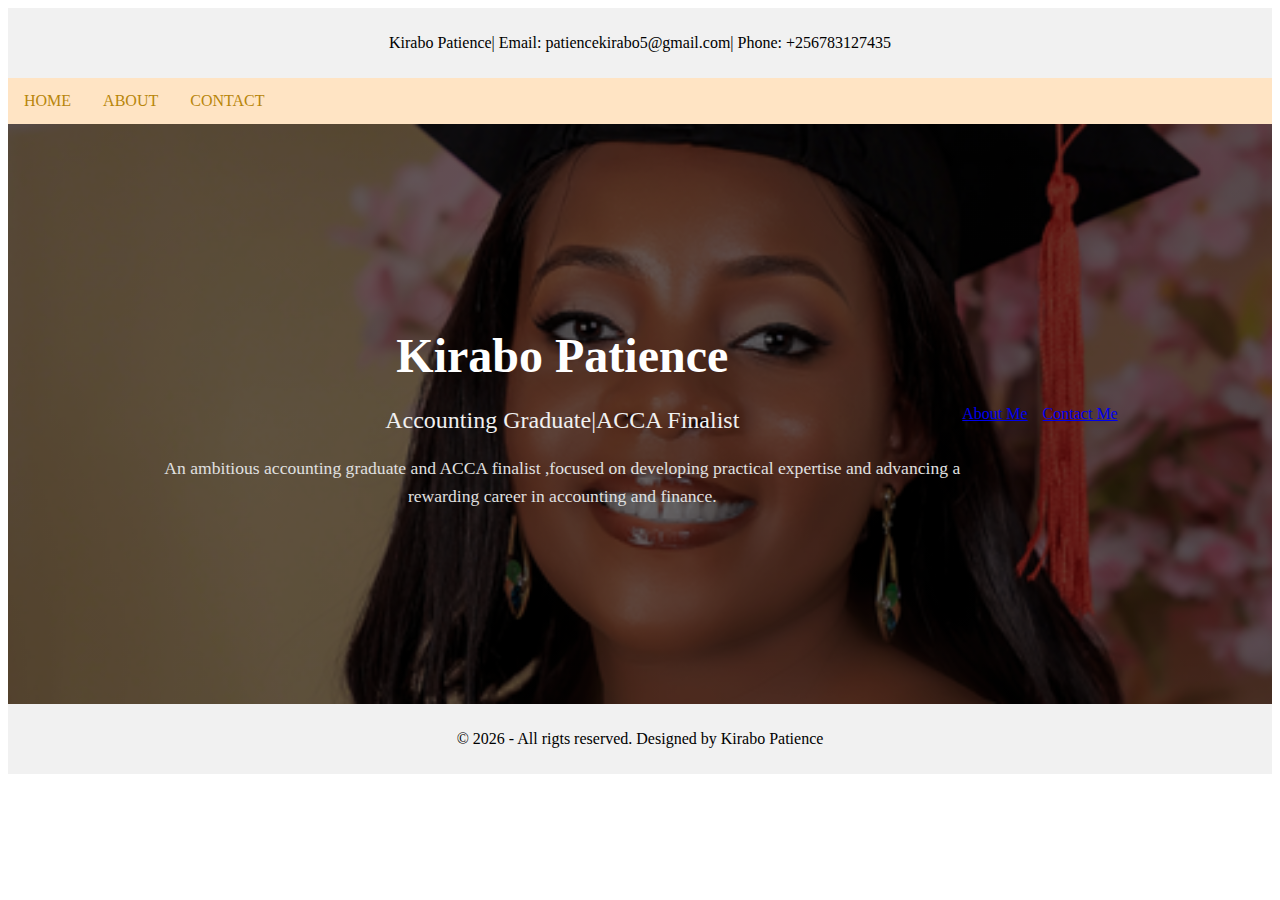
<file: index.html>
<!DOCTYPE html>
<html lang="en">
<head>
    <meta charset="UTF-8">
    <meta http-equiv="X-UA-Compatible" content="IE=edge">
    <meta name="viewport" content="width=device-width, initial-scale=1.0">
    <title>Home</title>
    <link rel="stylesheet"  href="style.css">
</head>
<body>
    <header>
        <p>Kirabo Patience| Email: patiencekirabo5@gmail.com| Phone: +256783127435</p>
    </header>

        <nav>
            <a href="index.html">HOME</a>
            <a href="About.html">ABOUT</a>
            <a href="contact.html">CONTACT</a>
        </nav>
        <section class="hero">
            <div class="hero-content">
                <h2>Kirabo Patience</h2>
                <h3>Accounting Graduate|ACCA Finalist</h3>
                <p>An ambitious accounting graduate and ACCA finalist ,focused on developing practical expertise and advancing a rewarding career in accounting and finance.</p>

            </div>
            <div class="hero-buttons">
                <a href="About.html" class="button-primary">About Me</a>
                <a href="contact.html" class="button-secondary">Contact Me</a>

            </div>
        </section>
        <footer>
            <p> &copy; 2026 - All rigts reserved. Designed by Kirabo Patience</p>
        </footer>
    
</body>
</html>
</file>
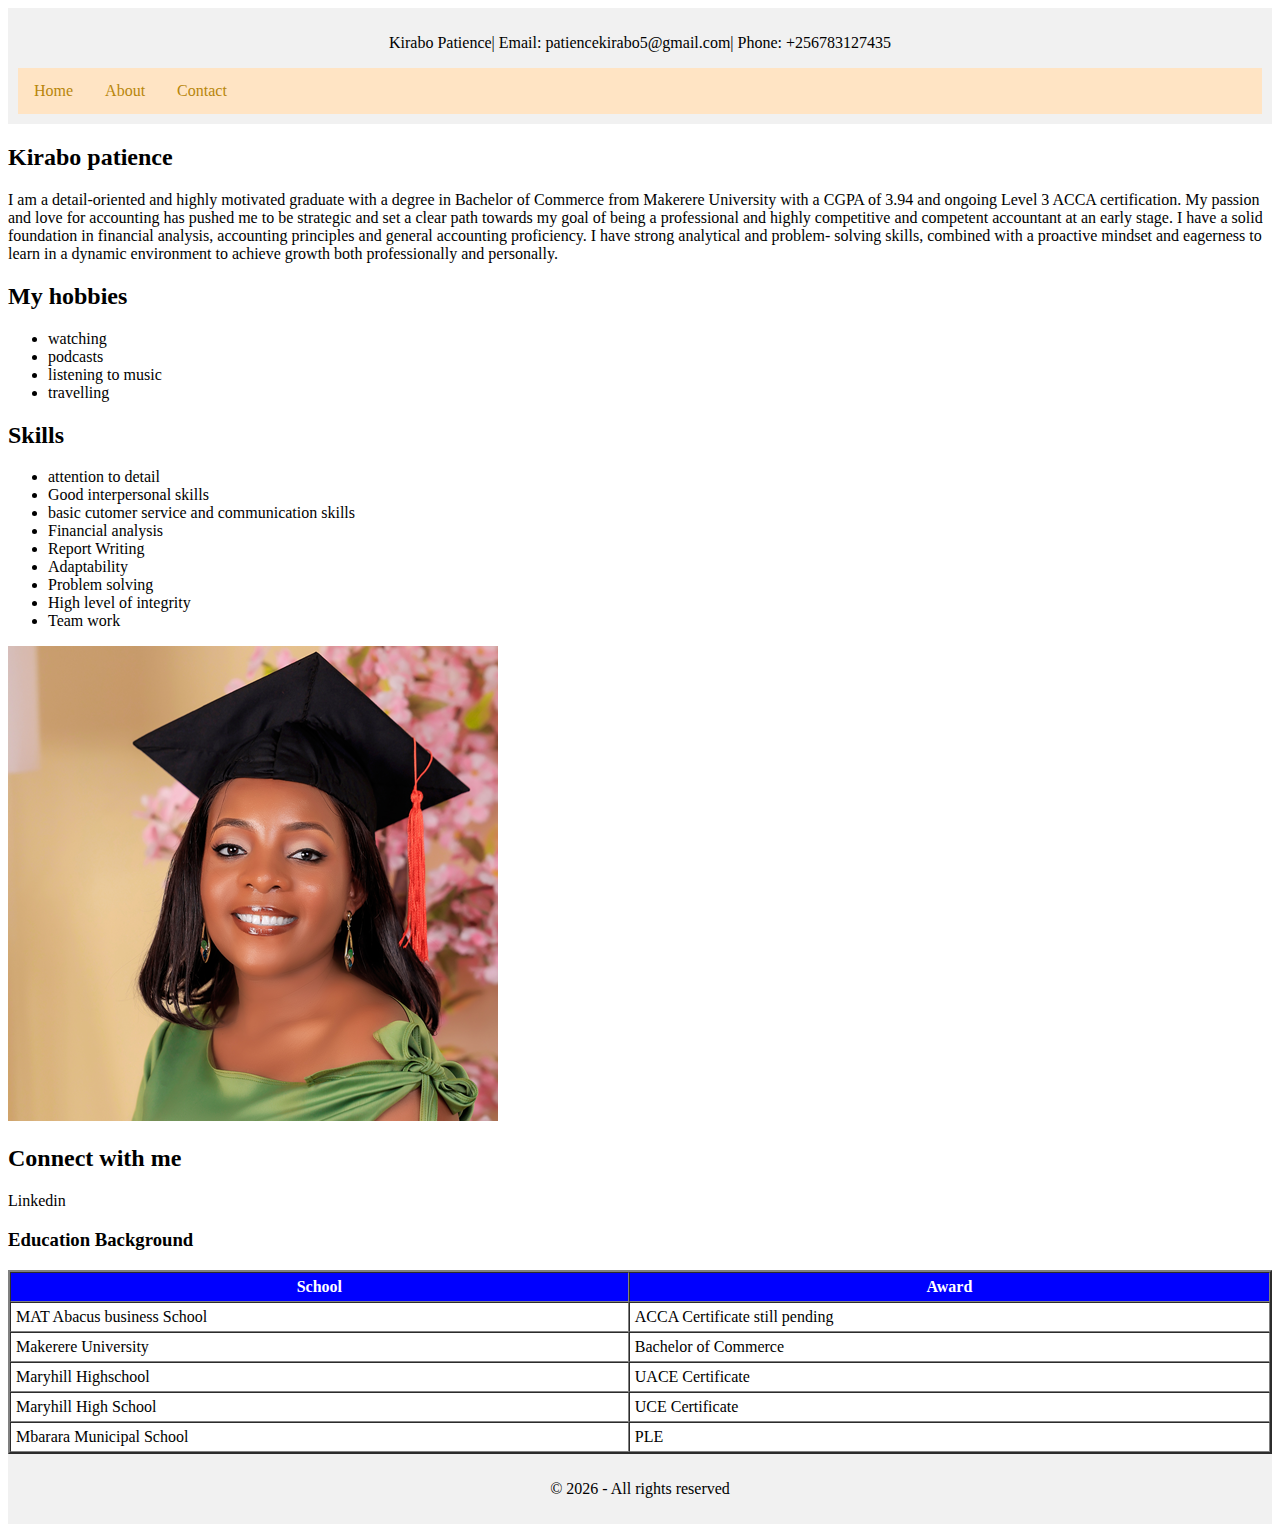
<file: About.html>
<!DOCTYPE html>
<html lang="en">
<head>
    <meta charset="UTF-8">
    <meta http-equiv="X-UA-Compatible" content="IE=edge">
    <meta name="viewport" content="width=device-width, initial-scale=1.0">
    <title>About Me</title>
    <link rel="stylesheet"  href="style.css">
</head>
<body>
  <header>
     
        <p>Kirabo Patience| Email: patiencekirabo5@gmail.com| Phone: +256783127435</p>
    
      <nav>
          <a href="index.html">Home</a>
          <a href="About.html">About</a>
          <a href="contact.html">Contact</a>
      </nav>
  </header>
  <div id="leftside"><!----About Me-->
    <h2>Kirabo patience</h2>
    <p>I am a detail-oriented and highly motivated graduate with a degree in Bachelor of Commerce from Makerere University with a CGPA of 3.94 and ongoing Level 3 ACCA certification. My passion and love for accounting has pushed me to be strategic and set a clear path towards my goal of being a professional and highly competitive and competent accountant at an early stage.  I have a solid foundation in financial analysis, accounting principles and general accounting proficiency. I have strong analytical and problem- solving skills, combined with a proactive mindset and eagerness to learn in a dynamic environment to achieve growth both professionally and personally.</p>
    <h2>My hobbies</h2>
    <ul>
        <li>watching</li>
        <li>podcasts</li>
        <li>listening to music</li>
        <li>travelling</li>
    </ul>
    <h2>Skills</h2>
    <ul>
        <li>attention to detail</li>
        <li>Good interpersonal skills</li>
        <li>basic cutomer service and communication skills</li>
        <li>Financial analysis</li>
        <li>Report Writing</li>
        <li>Adaptability</li>
        <li>Problem solving</li>
        <li>High level of integrity</li>
        <li>Team work</li>
    </ul>
  </div>
  <div id="Rightside"><!---Profile pic-->
    <img src="pic lec 2.png">
    <h2>Connect with me</h2>
    <a>Linkedin</a> <br>
    

  </div>
  <div><!----Education Background-->
    <h3>Education Background</h3>
    <table border="2" cellspacing="0" cellpadding="5">
        <tr>
            <th>School</th>
            <th>Award</th>
        </tr>
        <tr>
            <td>MAT Abacus business School</td>
            <td>ACCA Certificate still pending</td>
        </tr>
        <tr>
            
            <td>Makerere University</td>
            <td>Bachelor of Commerce</td>
        </tr>
        <tr>
            <td>Maryhill Highschool</td>
            <td>UACE Certificate</td>
        </tr>
        <tr>
            <td>Maryhill High School</td>
            <td>UCE Certificate</td>
        </tr>
        <tr>
            <td>Mbarara Municipal School</td>
            <td>PLE</td>
        </tr>
    </table>
  </div>
  <footer>
      <p> &copy; 2026 - All rights reserved</p>
  </footer>
</body>
</html>
</file>
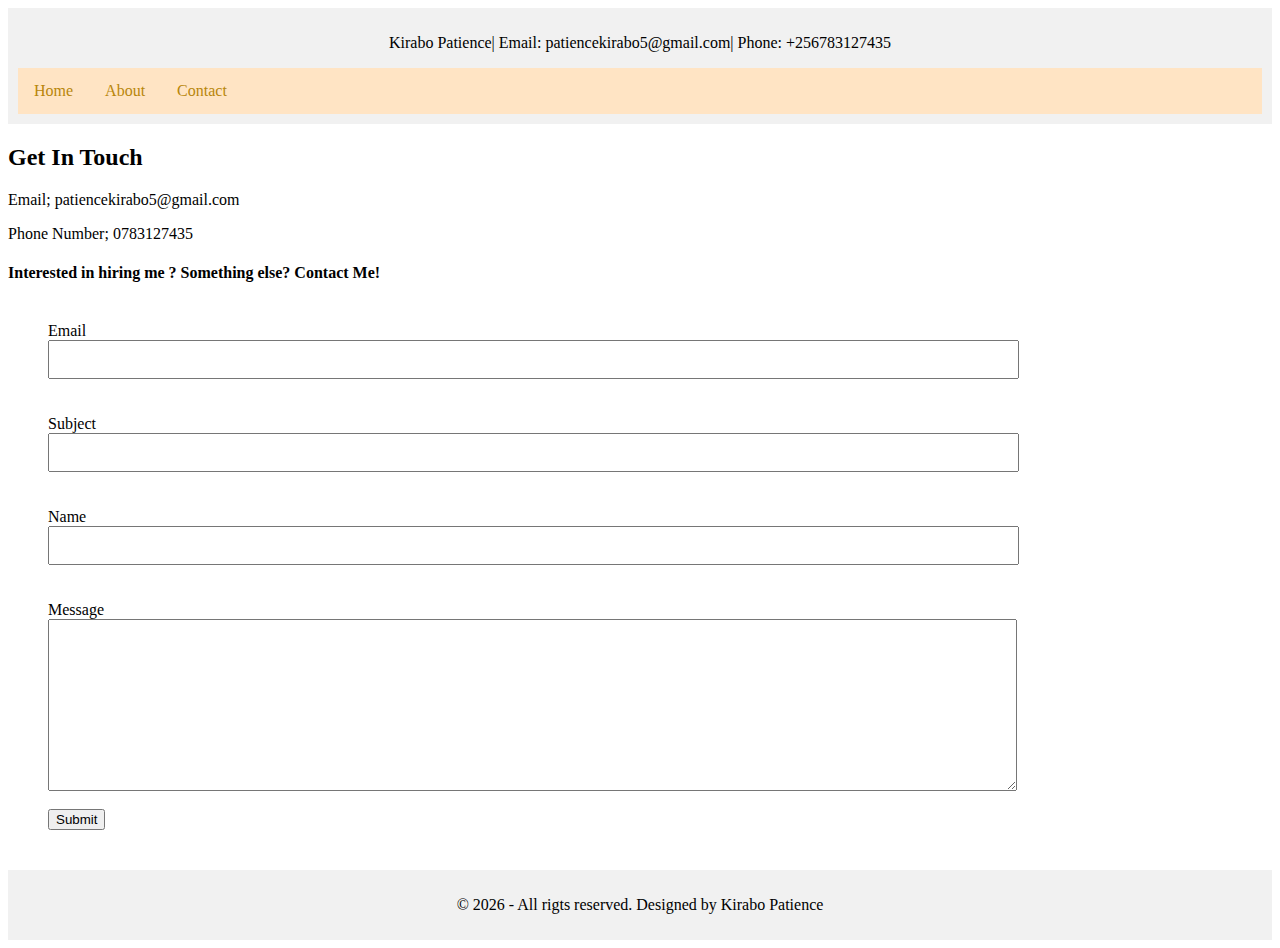
<file: contact.html>
<!DOCTYPE html>
<html lang="en">
<head>
    <meta charset="UTF-8">
    <meta http-equiv="X-UA-Compatible" content="IE=edge">
    <meta name="viewport" content="width=device-width, initial-scale=1.0">
    <title>Contact Me</title>
    <link rel="stylesheet"  href="style.css">
</head>
<body>
    <header>
         
        <p>Kirabo Patience| Email: patiencekirabo5@gmail.com| Phone: +256783127435</p>
    

        <nav>
           <a href="index.html">Home</a>
           <a href="About.html">About</a>
           <a href="contact.html">Contact</a>
        </nav>
    </header>
    <h2>Get In Touch</h2>
    <p>Email; patiencekirabo5@gmail.com</p>
    <p>Phone Number; 0783127435</p>


    <div><!---Contact Form ---->
        <h4>Interested in hiring me ? Something else? Contact Me!</h4>
        <FORM>
            <label>Email</label>
            <input type="email"><br>
            <br>
            <label>Subject</label>
            <input type="text"><br>
            <br>
            <label>Name</label>
            <input type="text"><br>
            <br>
            <label>Message</label><br>
            <textarea rows="10" cols="100"></textarea>  
            <br>
            <input type="submit">

        </FORM>

    </div>
    <footer>
            <p> &copy; 2026 - All rigts reserved. Designed by Kirabo Patience</p>
        </footer>
</body>
</html>
</file>
<file: style.css>
header {
    background-color: #F1F1F1;
    text-align: center;
    padding: 10px;
}
footer{
    background-color: #F1F1F1;
    text-align: center;
    padding: 10px;
}
nav{
    overflow: hidden;
    background-color: bisque;
}
nav a {
    float: left;
    display: block;
    color: darkgoldenrod;
    text-align: center;
    padding: 14px 16px;
    text-decoration: none;
}
nav a:hover{
    background-color: #ddd;
    color:black
}
/*  formatting hero section */
.hero {
min-height: 500px;
background: linear-gradient(
    rgba(0,0,0,0.6),
    rgba(0,0,0,0.6)
),
url(pic\ lec\ 2.png);
background-size: cover;
background-position: center;
display: flex;
align-items: center;
justify-content: center;
text-align: center ;
padding:  40px 20px;
}
.hero-content{
    max-width: 800px;
    color: #ffff;
}
.hero h2 {
    font-size: 3rem;
    margin-bottom: 10px;
}
.hero h3{
    font-size: 1.5rem;
    font-weight: 400;
    margin-bottom: 20px;
    color: #f0f0f0;
}
.hero p{
    font-size: 1.1rem;
    line-height: 1.6;
    margin-bottom: 30px;
    color: #e0e0e0;
}
.hero-buttons {
    display: flex;
    gap: 15px;
    justify-content: center;
    flex-wrap: wrap;
}
table{
    width:100%
}
th{
    background-color: blue;
    color: white;
}
form{
    margin: 40px;
}
input[type="text"],
input[type="email"],
textarea{
    display: block;
    padding: 10px;
    width:  80%;
    font-family: monospace;
    text-transform: uppercase;
}
</file>
